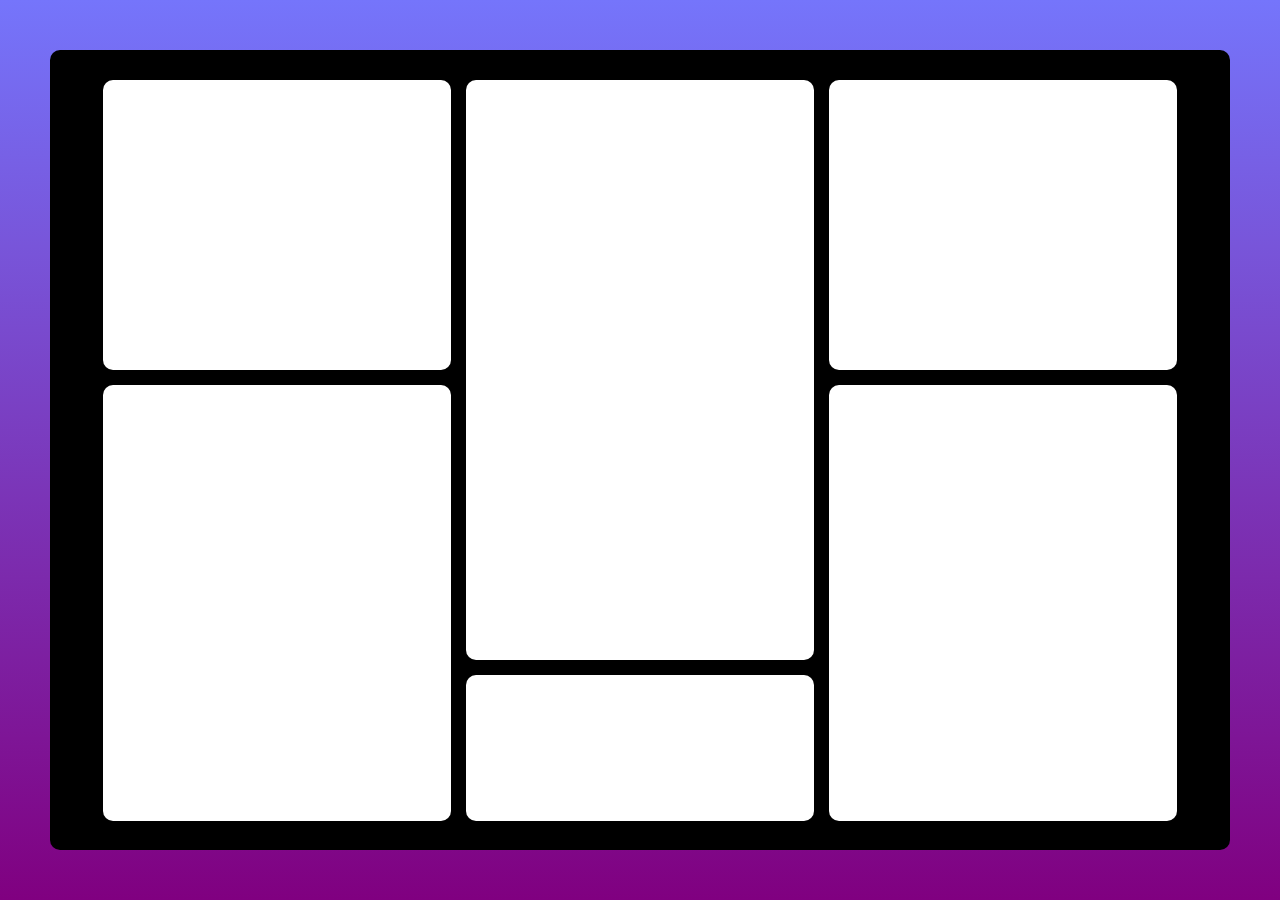
<file: layout 1/index.html>
<!DOCTYPE html>
<html lang="en">
<head>
    <meta charset="UTF-8">
    <meta name="viewport" content="width=device-width, initial-scale=1.0">
    <title>layout</title>
    <link rel="stylesheet" href="style.css">
</head>
<body>
    <div class="container">
        <div class="first">
            <div class="top1"></div>
            <div class="bottom1"></div>
        </div>
        <div class="middle">
            <div class="top2"></div>
            <div class="bottom2"></div>
        </div>
        <div class="last">
            <div class="top3"></div>
            <div class="bottom3"></div>
        </div>
    </div>
</body>
</html>
</file>
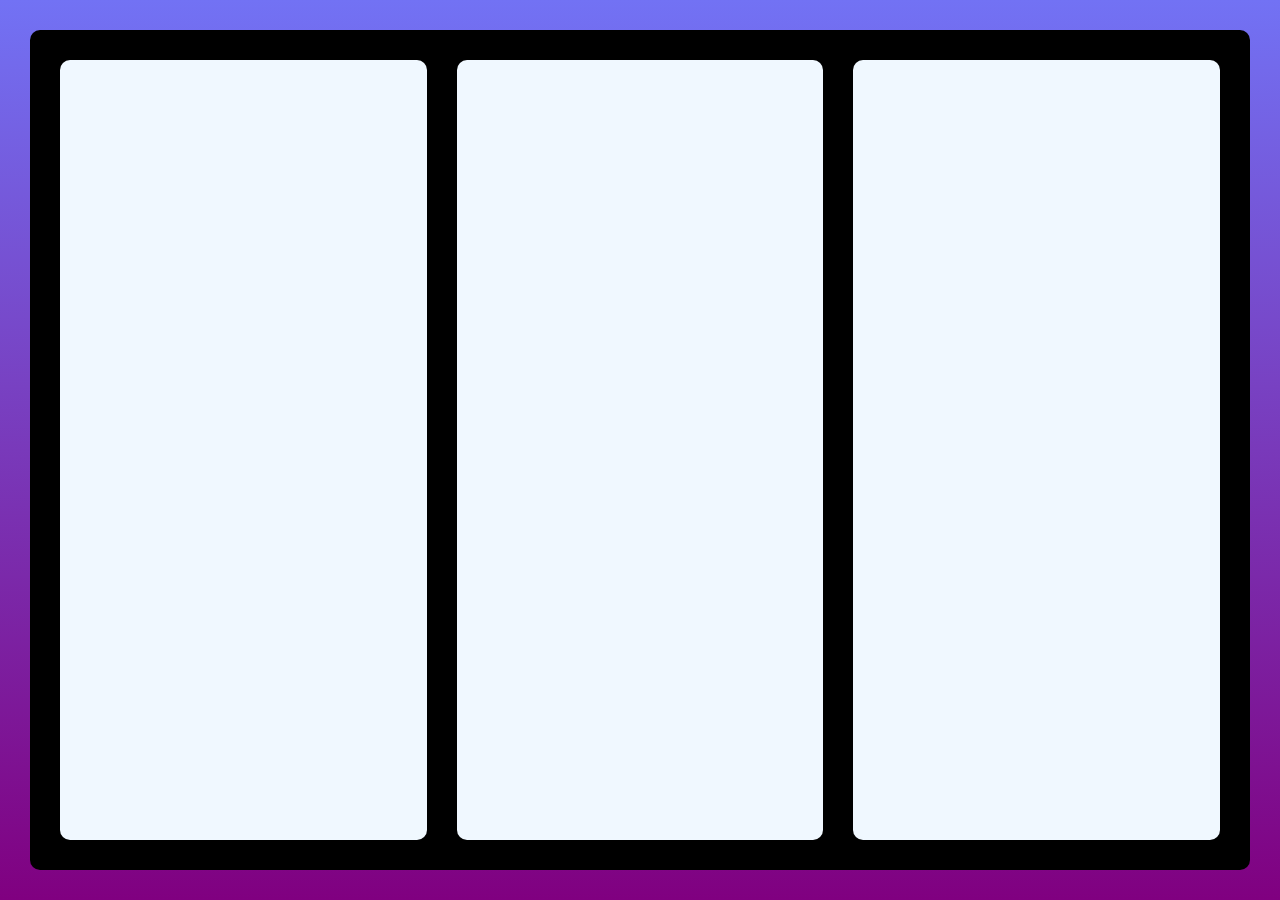
<file: layout 2/index.html>
<!DOCTYPE html>
<html lang="en">
<head>
    <meta charset="UTF-8">
    <meta name="viewport" content="width=device-width, initial-scale=1.0">
    <title>layout</title>
    <link rel="stylesheet" href="style.css">
</head>
<body>
    <div class="container">
        <div class="first"></div>
        <div class="middle"></div>
        <div class="last"></div>
    </div>
</body>
</html>
</file>
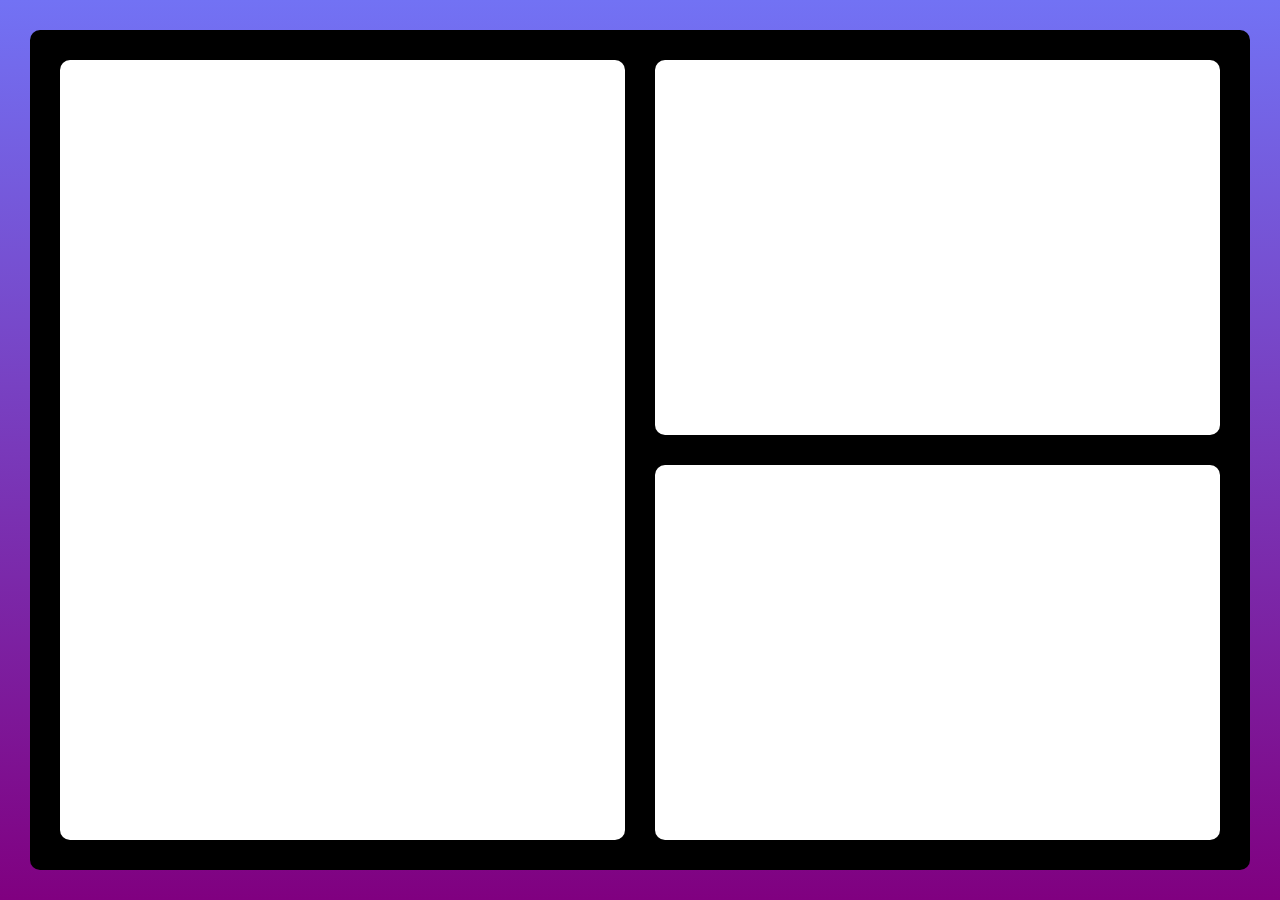
<file: layout 3/index.html>
<!DOCTYPE html>
<html lang="en">
<head>
    <meta charset="UTF-8">
    <meta name="viewport" content="width=device-width, initial-scale=1.0">
    <title>layout</title>
    <link rel="stylesheet" href="style.css">
</head>
<body>
    <div class="box">
        <div class="left"></div>
        <div class="right">
            <div class="divide"></div>
            <div class="divide"></div>
        </div>
    </div>
</body>
</html>
</file>
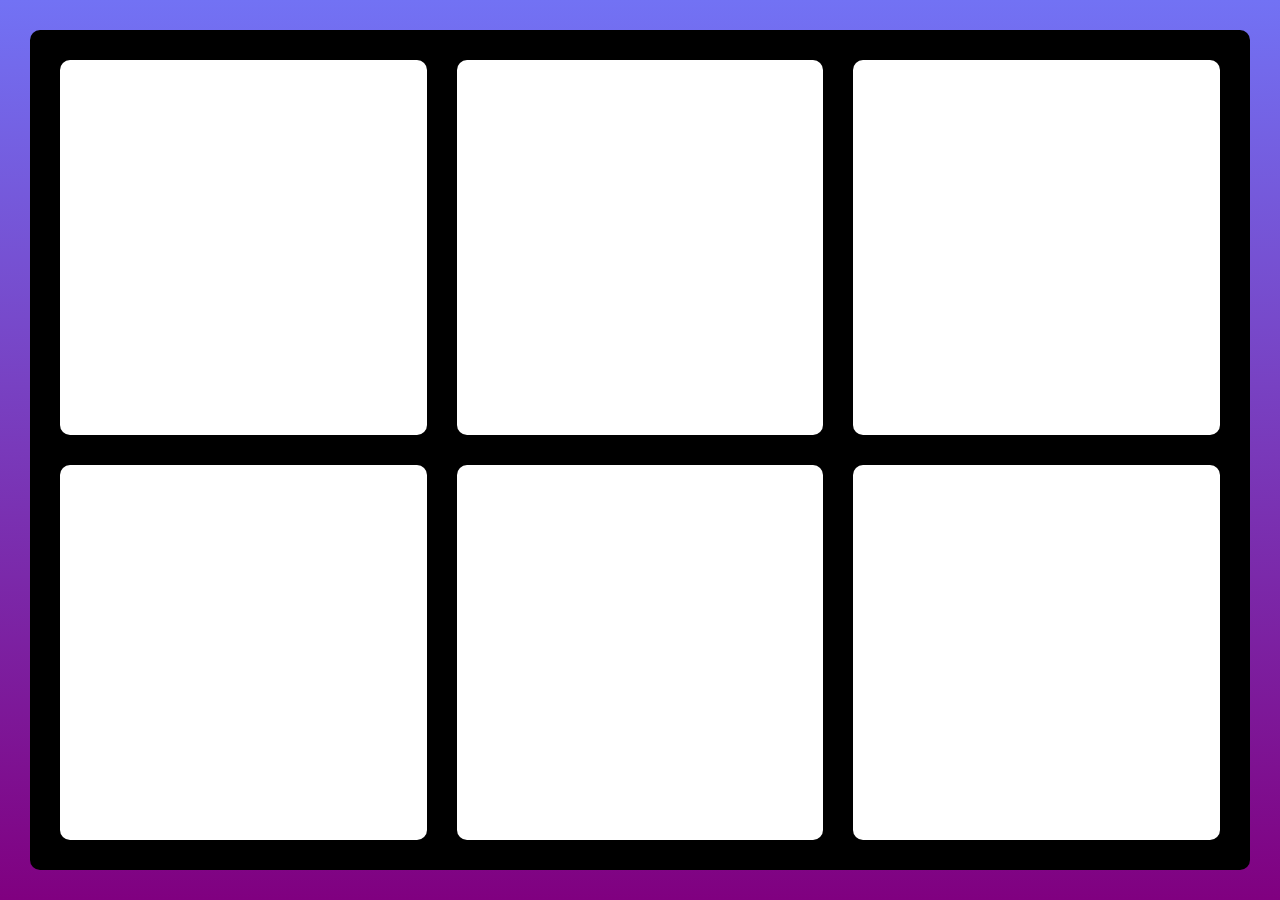
<file: layout 4/index.html>
<!DOCTYPE html>
<html lang="en">
<head>
    <meta charset="UTF-8">
    <meta name="viewport" content="width=device-width, initial-scale=1.0">
    <title>layout</title>
    <link rel="stylesheet" href="style.css">
</head>
<body>
    <div class="box">
        <div class="columns">
            <div class="divide"></div>
            <div class="divide"></div>
        </div>
        <div class="columns">
            <div class="divide"></div>
            <div class="divide"></div>
        </div>
        <div class="columns">
            <div class="divide"></div>
            <div class="divide"></div>
        </div>
    </div>
    
</body>
</html>
</file>
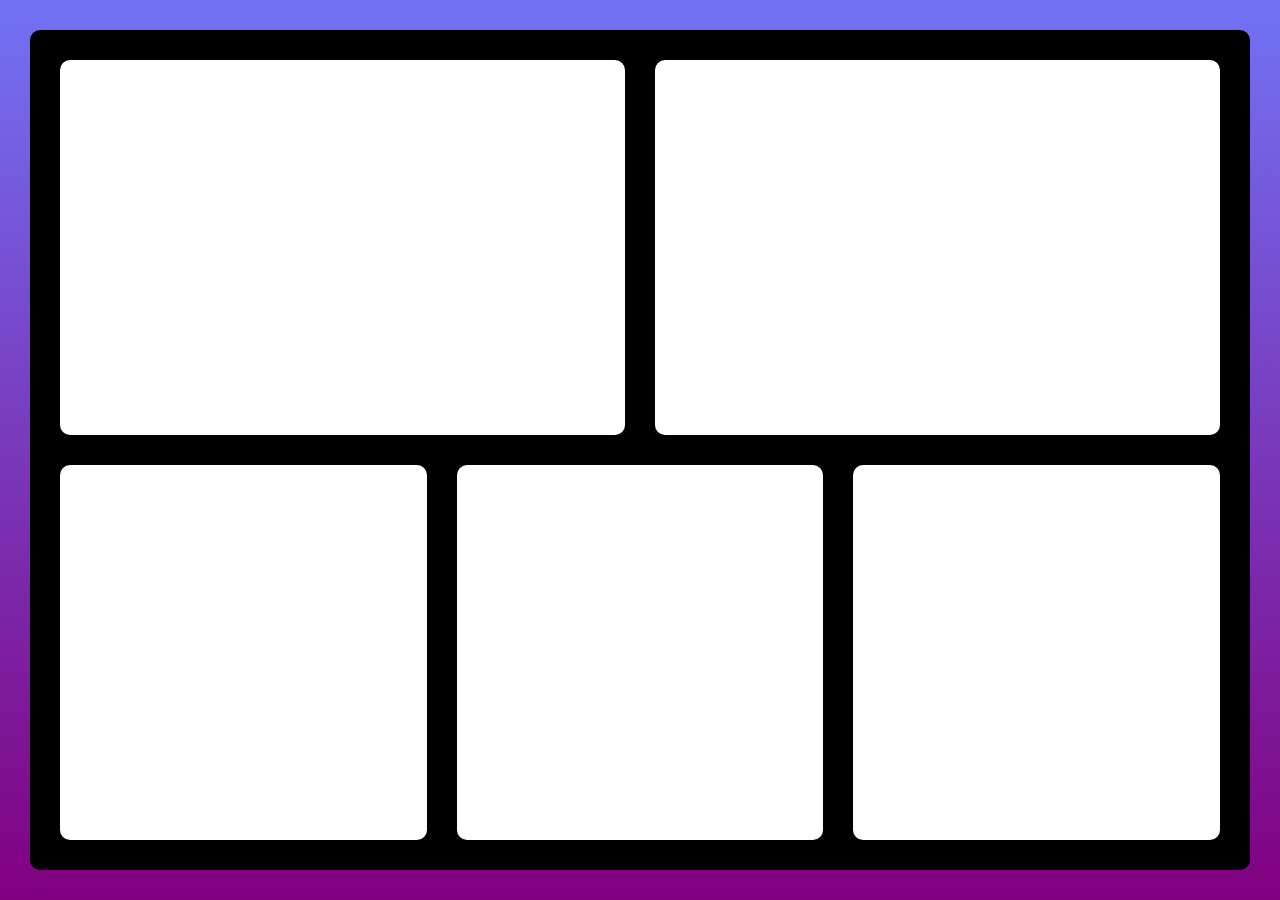
<file: layout 5/index.html>
<!DOCTYPE html>
<html lang="en">
<head>
    <meta charset="UTF-8">
    <meta name="viewport" content="width=device-width, initial-scale=1.0">
    <title>Document</title>
    <link rel="stylesheet" href="style.css">
</head>
<body>
    <div class="box">
        <div class="section">
            <div class="divide1"></div>
            <div class="divide1"></div>
        </div>
        <div class="section">
            <div class="divide2"></div>
            <div class="divide2"></div>
            <div class="divide2"></div>
        </div>
    </div>
</body>
</html>
</file>
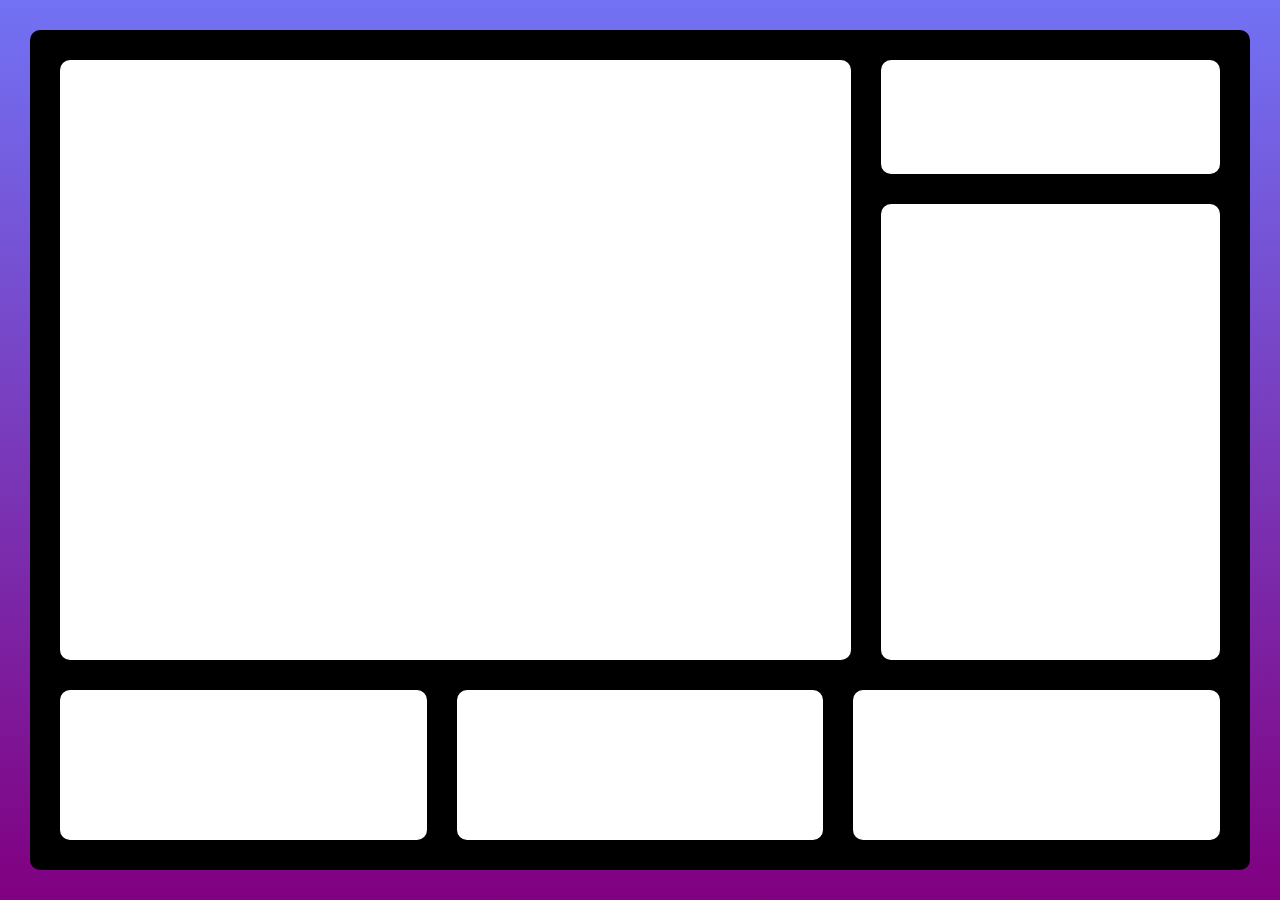
<file: layout 6/index.html>
<!DOCTYPE html>
<html lang="en">

<head>
    <meta charset="UTF-8">
    <meta name="viewport" content="width=device-width, initial-scale=1.0">
    <title>layout</title>
    <link rel="stylesheet" href="style.css">
</head>

<body>
    <div class="box">
        <div class="upper">
            <div class="main"></div>
            <div class="side">
                <div class="small"></div>
                <div class="big"></div>
            </div>
        </div>
        <div class="lower">
            <div class="divide"></div>
            <div class="divide"></div>
            <div class="divide"></div>
        </div>
    </div>
</body>

</html>
</file>
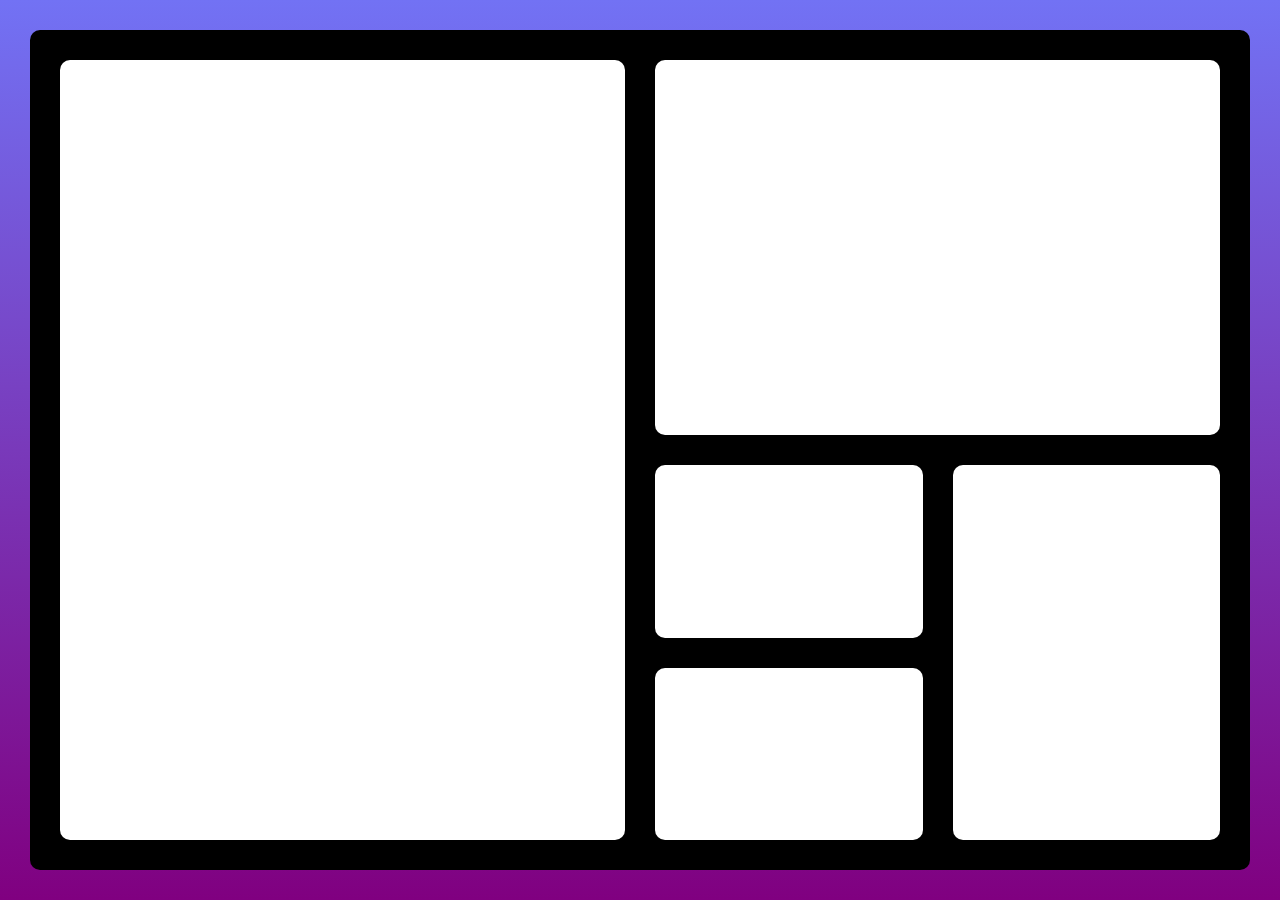
<file: layout 7/index.html>
<!DOCTYPE html>
<html lang="en">
<head>
    <meta charset="UTF-8">
    <meta name="viewport" content="width=device-width, initial-scale=1.0">
    <title>layout</title>
    <link rel="stylesheet" href="style.css">
</head>
<body>
    <div class="box">
        <div class="left"></div>
        <div class="right">
            <div class="upper"></div>
            <div class="lower">
                <div class="left1">
                    <div class="section"></div>
                    <div class="section"></div>
                </div>
                <div class="right1"></div>
            </div>
        </div>
    </div>
</body>
</html>
</file>
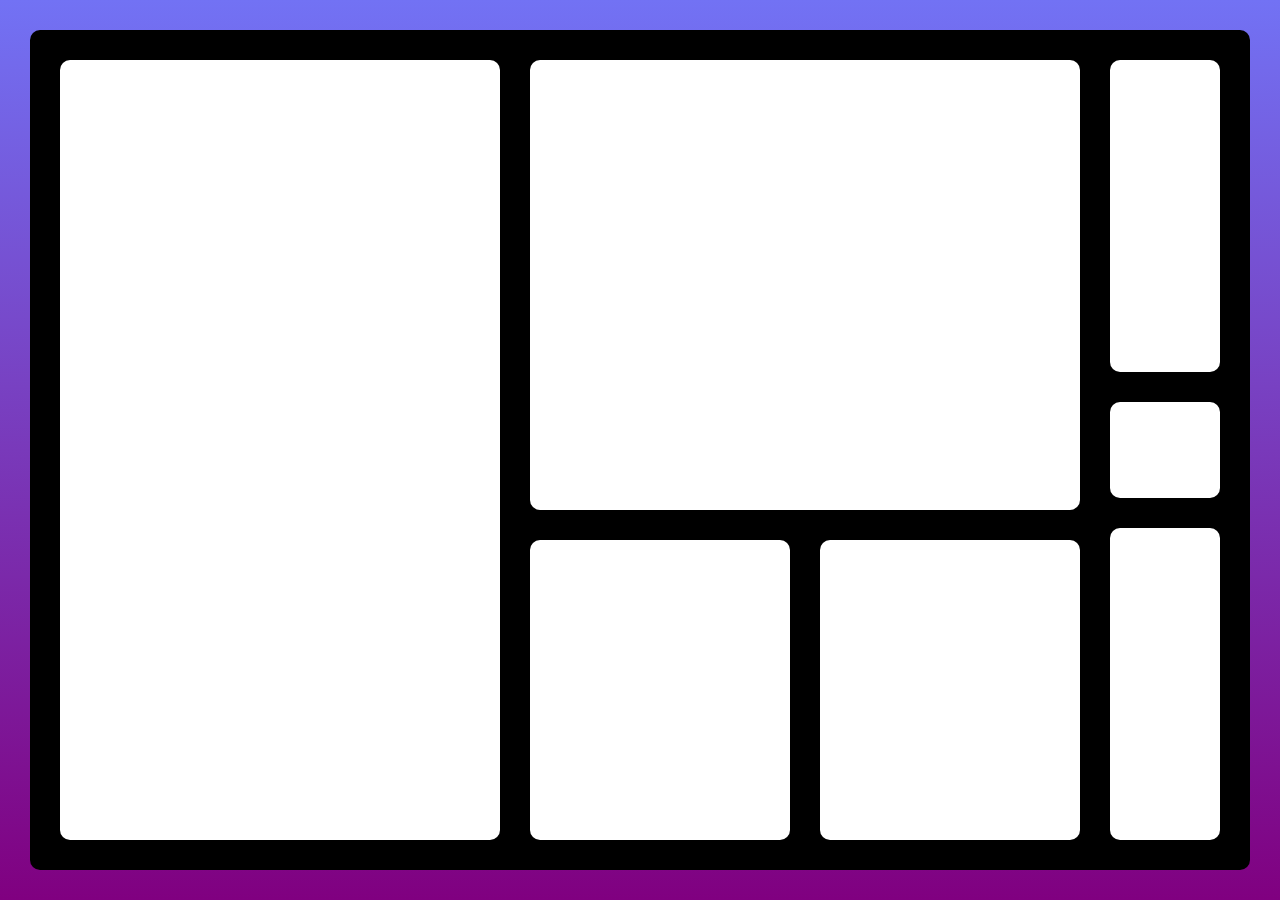
<file: layout 8/index.html>
<!DOCTYPE html>
<html lang="en">
<head>
    <meta charset="UTF-8">
    <meta name="viewport" content="width=device-width, initial-scale=1.0">
    <title>layout</title>
    <link rel="stylesheet" href="style.css">
</head>
<body>
    <div class="box">
        <div class="first"></div>
        <div class="middle">
            <div class="upper"></div>
            <div class="lower">
                <div class="section"></div>
                <div class="section"></div>
            </div>
        </div>
        <div class="last">
            <div class="top"></div>
            <div class="middleone"></div>
            <div class="bottom"></div>
        </div>
    </div>
</body>
</html>
</file>
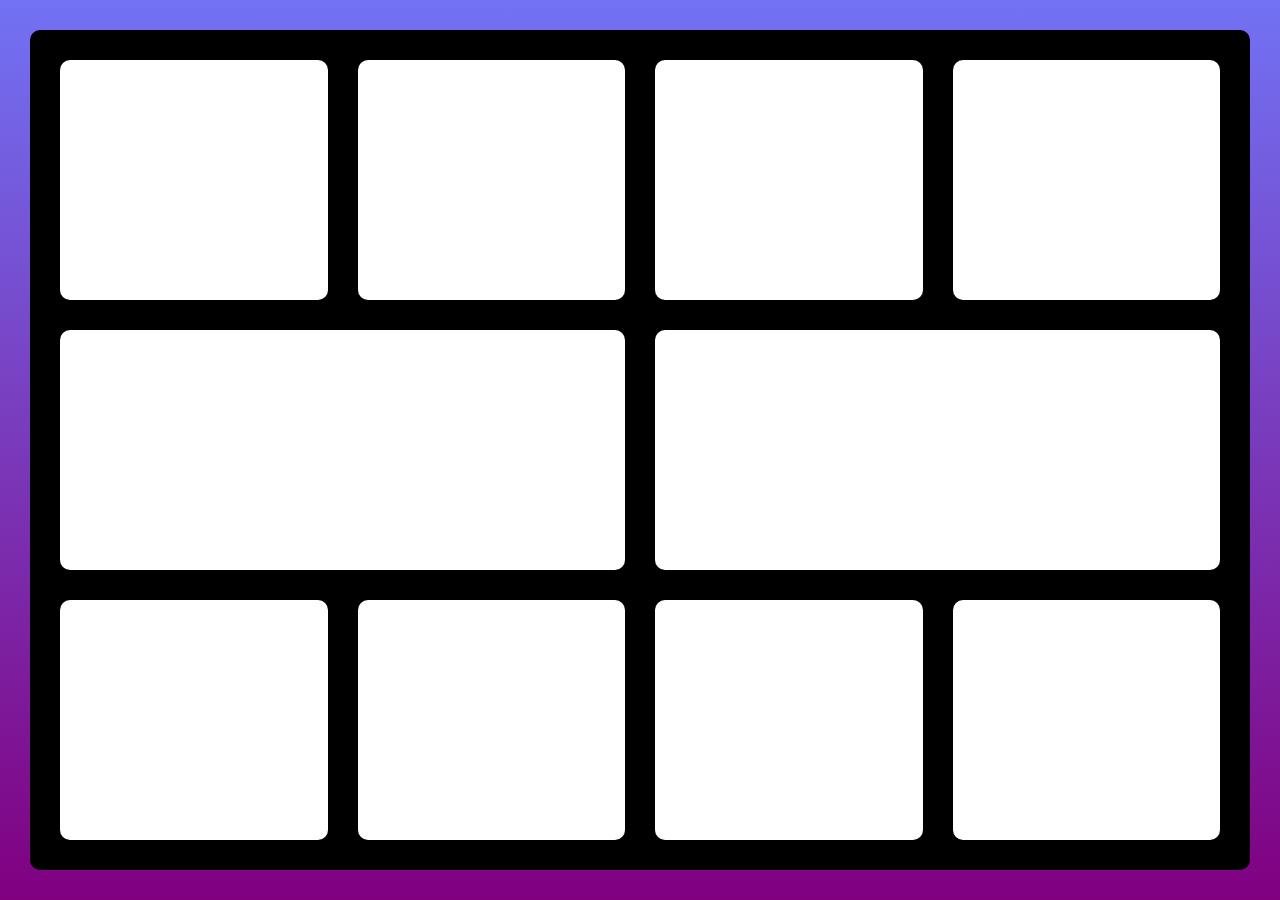
<file: layout 9/index.html>
<!DOCTYPE html>
<html lang="en">
<head>
    <meta charset="UTF-8">
    <meta name="viewport" content="width=device-width, initial-scale=1.0">
    <title>layout</title>
    <link rel="stylesheet" href="style.css">
</head>
<body>
    <div class="box">
        <div class="container">
            <div class="section1">
                <div class="section2"></div>
                <div class="section2"></div>
            </div>
            <div class="main"></div>
            <div class="section1">
                <div class="section2"></div>
                <div class="section2"></div>
            </div>
        </div>
        <div class="container">
            <div class="section1">
                <div class="section2"></div>
                <div class="section2"></div>
            </div>
            <div class="main"></div>
            <div class="section1">
                <div class="section2"></div>
                <div class="section2"></div>
            </div>
        </div>
    </div>
</body>
</html>
</file>
<file: layout 1/style.css>
* {
    padding: 0;
    margin: 0;
    box-sizing: border-box;
}

body {
    height: 100vh;
    background: linear-gradient(rgb(117, 117, 251), purple);
    display: flex;
    justify-content: center;
    align-items: center;
    column-gap: 10px;
    padding: 50px;

}

.container {
    height: 100%;
    width: 100%;
    background-color: rgb(0, 0, 0);
    column-gap: 15px;
    display: flex;
    justify-content: center;
    align-items: center;
    padding: 10px;
    border-radius: 10px;
    
}

.first,
.middle,
.last {
    height: 95%;
    width: 30%;
    background-color: transparent;
    border-radius: 10px;
    display: flex;
    flex-direction: column;
    row-gap: 15px;
}

.top2 {
    height: 80%;
    width: 100%;
    background-color: white;
    border-radius: 10px;
}


.bottom2 {
    height: 20%;
    width: 100%;
    background-color: white;
    border-radius: 10px;
}

.top1,.top3 {
    height: 40%;
    width: 100%;
    background-color: white;
    border-radius: 10px;
}


.bottom1,.bottom3 {
    height: 60%;
    width: 100%;
    background-color: white;
    border-radius: 10px;
}
</file>
<file: layout 2/style.css>
*{
    padding: 0;
    margin: 0;
    box-sizing: border-box;
}

body{
    display: flex;
    justify-content: center;
    align-items: center;
    height: 100vh;
    padding: 30px;
    background:linear-gradient(rgb(114, 114, 244),purple);
}

.container{
    height: 100%;
    width: 100%;
    background-color: black;
    border-radius: 10px;
    column-gap: 30px;
    display: flex;
    justify-content: center;
    align-items: center;
    padding: 30px;
}

.first,.middle,.last{
    height: 100%;
    width: calc(100% / 3);
    border-radius: 10px;
    background-color: aliceblue;
}
</file>
<file: layout 3/style.css>
*{
    padding: 0;
    margin: 0;
    box-sizing: border-box;
}

body{
    display: flex;
    justify-content: center;
    align-items: center;
    height: 100vh;
    padding: 30px;
    background:linear-gradient(rgb(114, 114, 244),purple);
}

.box{
    height: 100%;
    width: 100%;
    background-color: black;
    border-radius: 10px;
    column-gap: 30px;
    display: flex;
    justify-content: center;
    align-items: center;
    padding: 30px;
}

.left{
    height: 100%;
    width: 50%;
    background-color: white;
    border-radius: 10px;
}

.right{
    height: 100%;
    width: 50%;
    background-color: transparent;
    border-radius: 10px;
    display: flex;
    flex-direction: column;
    row-gap: 30px;
}

.divide{
    height: 50%;
    width: 100%;
    background-color: white;
    border-radius: 10px;

}
</file>
<file: layout 4/style.css>
*{
    padding: 0;
    margin: 0;
    box-sizing: border-box;
}

body{
    display: flex;
    justify-content: center;
    align-items: center;
    height: 100vh;
    padding: 30px;
    background:linear-gradient(rgb(114, 114, 244),purple);
}

.box{
    height: 100%;
    width: 100%;
    background-color: black;
    border-radius: 10px;
    column-gap: 30px;
    display: flex;
    justify-content: center;
    align-items: center;
    padding: 30px;
}

.columns{
    height: 100%;
    width: calc(100% / 3);
    background-color: transparent;
    border-radius: 10px;
    display: flex;
    flex-direction: column;
    row-gap: 30px;
}

.divide{
    height: 50%;
    width: 100%;
    background-color: white;
    border-radius: 10px;
}
</file>
<file: layout 5/style.css>
*{
    padding: 0;
    margin: 0;
    box-sizing: border-box;
}

body{
    display: flex;
    justify-content: center;
    align-items: center;
    height: 100vh;
    padding: 30px;
    background:linear-gradient(rgb(114, 114, 244),purple);
}

.box{
    height: 100%;
    width: 100%;
    background-color: black;
    border-radius: 10px;
    display: flex;
    flex-direction: column;
    row-gap: 30px;
    padding: 30px;
}

.section{
    height: 50%;
    width: 100%;
    border-radius: 10px;
    background-color: transparent;
    display: flex;
    column-gap: 30px;
}

.divide1{
    height: 100%;
    width: 50%;
    background-color: white;
    border-radius: 10px;
}

.divide2{
    height: 100%;
    width: calc(100% / 3);
    background-color: white;
    border-radius: 10px;
}
</file>
<file: layout 6/style.css>
*{
    padding: 0;
    margin: 0;
    box-sizing: border-box;
}

body{
    display: flex;
    justify-content: center;
    align-items: center;
    height: 100vh;
    padding: 30px;
    background:linear-gradient(rgb(114, 114, 244),purple);
}

.box{
    height: 100%;
    width: 100%;
    background-color: black;
    border-radius: 10px;
    display: flex;
    flex-direction: column;
    row-gap: 30px;
    padding: 30px;
}

.upper
{
    height: 80%;
    width: 100%;
    background-color: transparent;
    border-radius: 10px;
    display: flex;
    column-gap: 30px;
}

.main{
    background-color: white;
    height: 100%;
    width: 70%;
    border-radius: 10px;
}

.side{
    background-color: transparent;
    height: 100%;
    width: 30%;
    border-radius: 10px;
    display: flex;
    flex-direction: column;
    row-gap: 30px;

}

.small{
    background-color: white;
    height: 20%;
    width: 100%;
    border-radius: 10px;
}

.big{
    background-color: white;
    height: 80%;
    width: 100%;
    border-radius: 10px;
}

.lower
{
    height: 20%;
    width: 100%;
    background-color: transparent;
    border-radius: 10px;
    display: flex;
    column-gap: 30px;
}

.divide{
    background-color: white;
    height: 100%;
    width: calc(100% / 3);
    border-radius: 10px;
}
</file>
<file: layout 7/style.css>
*{
    padding: 0;
    margin: 0;
    box-sizing: border-box;
}

body{
    display: flex;
    justify-content: center;
    align-items: center;
    height: 100vh;
    padding: 30px;
    background:linear-gradient(rgb(114, 114, 244),purple);
}

.box{
    height: 100%;
    width: 100%;
    background-color: black;
    border-radius: 10px;
    display: flex;
    column-gap: 30px;
    padding: 30px;
}

.left{
    background-color: white;
    height: 100%;
    width: 50%;
    border-radius: 10px;
}

.right{
    background-color: transparent;
    height: 100%;
    width: 50%;
    border-radius: 10px;
    display: flex;
    flex-direction: column;
    row-gap: 30px;
}

.upper{
    background-color: white;
    height: 50%;
    width: 100%;
    border-radius: 10px;
}

.lower{
    background-color: transparent;
    height: 50%;
    width: 100%;
    border-radius: 10px;
    display: flex;
    column-gap: 30px;
}

.left1{
    background-color: transparent;
    height: 100%;
    width: 50%;
    border-radius: 10px;
    display: flex;
    flex-direction: column;
    row-gap: 30px;
}

.section{
    background-color: white;
    height: 50%;
    width: 100%;
    border-radius: 10px;
}

.right1{
    background-color: white;
    height: 100%;
    width: 50%;
    border-radius: 10px;
}
</file>
<file: layout 8/style.css>
*{
    padding: 0;
    margin: 0;
    box-sizing: border-box;
}

body{
    display: flex;
    justify-content: center;
    align-items: center;
    height: 100vh;
    padding: 30px;
    background:linear-gradient(rgb(114, 114, 244),purple);
}

.box{
    height: 100%;
    width: 100%;
    background-color: black;
    border-radius: 10px;
    column-gap: 30px;
    display: flex;
    justify-content: center;
    align-items: center;
    padding: 30px;
}

.first{
    background-color: white;
    height: 100%;
    width: 40%;
    border-radius: 10px;
}

.middle{
    background-color: transparent;
    height: 100%;
    width: 50%;
    border-radius: 10px;
    display: flex;
    flex-direction: column;
    row-gap: 30px;
}

.upper{
    background-color: white;
    height: 60%;
    width: 100%;
    border-radius: 10px;
}

.lower{
    background-color: transparent;
    height: 40%;
    width: 100%;
    border-radius: 10px;
    display: flex;
    column-gap: 30px;
}

.section{
    background-color: white;
    height: 100%;
    width: 50%;
    border-radius: 10px;
}

.last{
    background-color: transparent;
    height: 100%;
    width: 10%;
    border-radius: 10px;
    display: flex;
    flex-direction: column;
    row-gap: 30px;
}

.top,.bottom{
    background-color: white;
    height: 42%;
    width: 100%;
    border-radius: 10px;
}


.middleone{
    background-color: white;
    height: 13%;
    width: 100%;
    border-radius: 10px;
}
</file>
<file: layout 9/style.css>
*{
    padding: 0;
    margin: 0;
    box-sizing: border-box;
}

body{
    display: flex;
    justify-content: center;
    align-items: center;
    height: 100vh;
    padding: 30px;
    background:linear-gradient(rgb(114, 114, 244),purple);
}

.box{
    height: 100%;
    width: 100%;
    background-color: black;
    border-radius: 10px;
    display: flex;
    column-gap: 30px;
    justify-content: center;
    align-items: center;
    padding: 30px;
}

.container{
    background-color: transparent;
    height: 100%;
    width: 50%;
    border-radius: 10px;
    display: flex;
    flex-direction: column;
    row-gap: 30px;
}

.main{

    background-color: white;
    height: calc(100% / 3);
    width: 100%;
    border-radius: 10px;
}

.section1{
    background-color: transparent;
    height: calc(100% / 3);
    width: 100%;
    border-radius: 10px;
    display: flex;
    column-gap: 30px;
}

.section2{
    background-color: white;
    height: 100%;
    width: 50%;
    border-radius: 10px;
}
</file>
